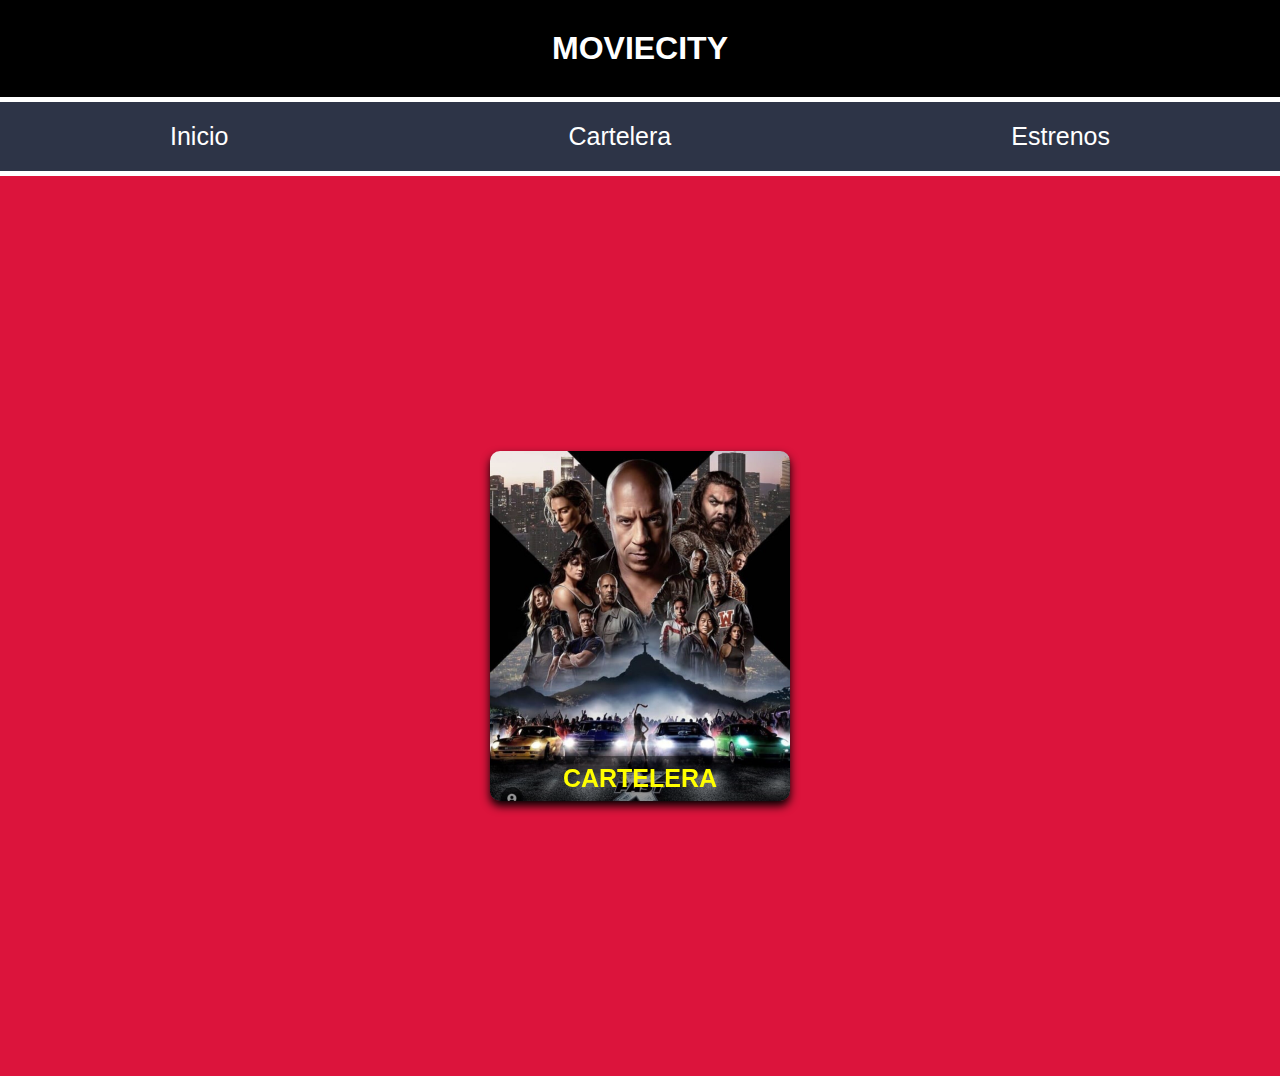
<file: index.html>
<!DOCTYPE html>
<html lang="en">
<head>
    <meta charset="UTF-8">
    <meta http-equiv="X-UA-Compatible" content="IE=edge">
    <meta name="viewport" content="width=device-width, initial-scale=1.0">
    <title>Document</title>
    <link rel="stylesheet" href="styles.css">
</head>
<body>
    <header>
        <h1> MOVIECITY</h1>
    </header>
    <div class="navegacion">
        <nav>
            <ul>
                <li><a href="../UI_Inicio.aspx">Inicio <span class="icon icon-up-dir"></span></a></li>
                <li><a href="#">Cartelera <span class="icon icon-up-dir"></span></a></li>
                <li>
                    <a href="#">Estrenos <span class="icon icon-up-dir"></span></a>
                    
                    
                </li>

            </ul>
        </nav>
    </div>
    <section>
        <div class="card">
            <div class="face front">
                <img src="Rapidos y Furiosos X.png" alt="">
                <h3 class="titleCartelera">CARTELERA</h3>
            </div>
            <div class="face back">
                <h3>Rapidos y Furiosos X</h3>
                <p>A través de varias misiones y contra lo imposible, Dom Toretto y su familia han sido más astutos y más rápidos que todos los enemigos se le han cruzado en su camino. Ahora se enfrentan a su enemigo más letal.</p>
                <p>Genero: Acción, Crimen, Suspenso.</p>
                <div class="link">
                    <a href="trailer.html">Ver Trailer</a>
                    <a href="">Ver horarios</a>

                </div>
            </div>
        </div>
        
        <!-- Más contenido de la sección... -->

    </section>

  <script src="https://static.elfsight.com/platform/platform.js" data-use-service-core defer></script>
<div class="elfsight-app-4f5b4a7b-4130-417c-94a9-acd14acaad9b" data-elfsight-app-lazy></div>
</body>
</html>
</file>
<file: styles.css>
header{
    text-align: center;
   margin-bottom: 5px;
    background-color: black;
    padding: 30px;
    color:#fff;
}

* {
    margin: 0;
    padding: 0;
    box-sizing: border-box;
    font-family: sans-serif;
}

section {
    display: flex;
    flex-wrap: wrap;
    align-items: center;
    justify-content: center;
    min-height: 100vh;
    background:crimson;
}


.card {
    position: relative;
    width: 300px;
    height: 350px;
    margin: 60px;
}

.card .face {
    position: absolute;
    width: 100%;
    height: 100%;
    backface-visibility: hidden;
    border-radius: 10px;
    overflow: hidden;
    transition: .5s;
}

.card .front {
    transform: perspective(600px) rotateY(0deg);
    box-shadow: 0 5px 10px #000;
}

.card .front img {
    position: absolute;
    width: 100%;
    height: 100%;
    object-fit: cover;
}

.card .front h3 {
    position: absolute;
    bottom: 0;
    width: 100%;
    height: 45px;
    line-height: 45px;
    color: #fff;
    background: rgba(0,0,0,.4);
    text-align: center;
}

.card .back {
    transform: perspective(600px) rotateY(180deg);
    background: rgb(3, 35, 54);
    padding: 15px;
    color: #f3f3f3;
    display: flex;
    flex-direction: column;
    justify-content: space-between;
    text-align: center;
    box-shadow: 0 5px 10px #000;
}

.card .back .link {
    border-top: solid 1px #f3f3f3;
    height: 50px;
    line-height: 50px;
}

.card .back .link a {
    color: #f3f3f3;
}

.card .back h3 {
    font-size: 30px;
    margin-top: 20px;
    letter-spacing: 2px;
}

.card .back p {
    letter-spacing: 1px;
} 

.card:hover .front {
    transform: perspective(600px) rotateY(180deg);
}

.card:hover .back {
    transform: perspective(600px) rotateY(360deg);
}
.card .face .titleCartelera{
    color: yellow;
    font-size: 25px;
    
}
.card .face .titleEstreno{
    color: rgb(255, 255, 255);
    font-size: 25px;
     
}
/* Estilos de la barra de navegaci�n */
/*****Estilos modificados*/
.navegacion {
    width: 100%;
    padding-bottom:5px;
}

    .navegacion nav {
        max-width: 100%;
        background: #2D3447;
        margin: 0 auto;
        font-size:25px;
    }

/******************************************/

.navegacion nav ul {
    list-style: none;
    display: flex;
    justify-content: space-around;
}

            .navegacion nav ul li {
                position: relative;
            }

                .navegacion nav ul li a {
                    color: #fff;
                    text-decoration: none;
                    display: block;
                    padding: 20px;
                }

                    .navegacion nav ul li a span {
                        font-size: 20px;
                        position: absolute;
                        bottom: -8px;
                        display: none;
                    }

                .navegacion nav ul li:hover span {
                    display: block;
                }

                .navegacion nav ul li .submenu {
                    background: #fff;
                    padding: 20px;
                    position: absolute;
                    display: none;
                    box-shadow: 0px 0px 5px 1px rgba(0, 0, 0, 0.24);
                }

                .navegacion nav ul li:hover .submenu {
                    display: flex;
                    flex-direction: column;
                    position: absolute;
                }

                .navegacion nav ul li .submenu .submenu-items {
                    margin: 0;
                    padding: 0;
                }

                    .navegacion nav ul li .submenu .submenu-items p {
                        font-weight: 600;
                        display: block;
                        padding-bottom: 5px;
                        margin-bottom: 10px;
                    }
</file>
